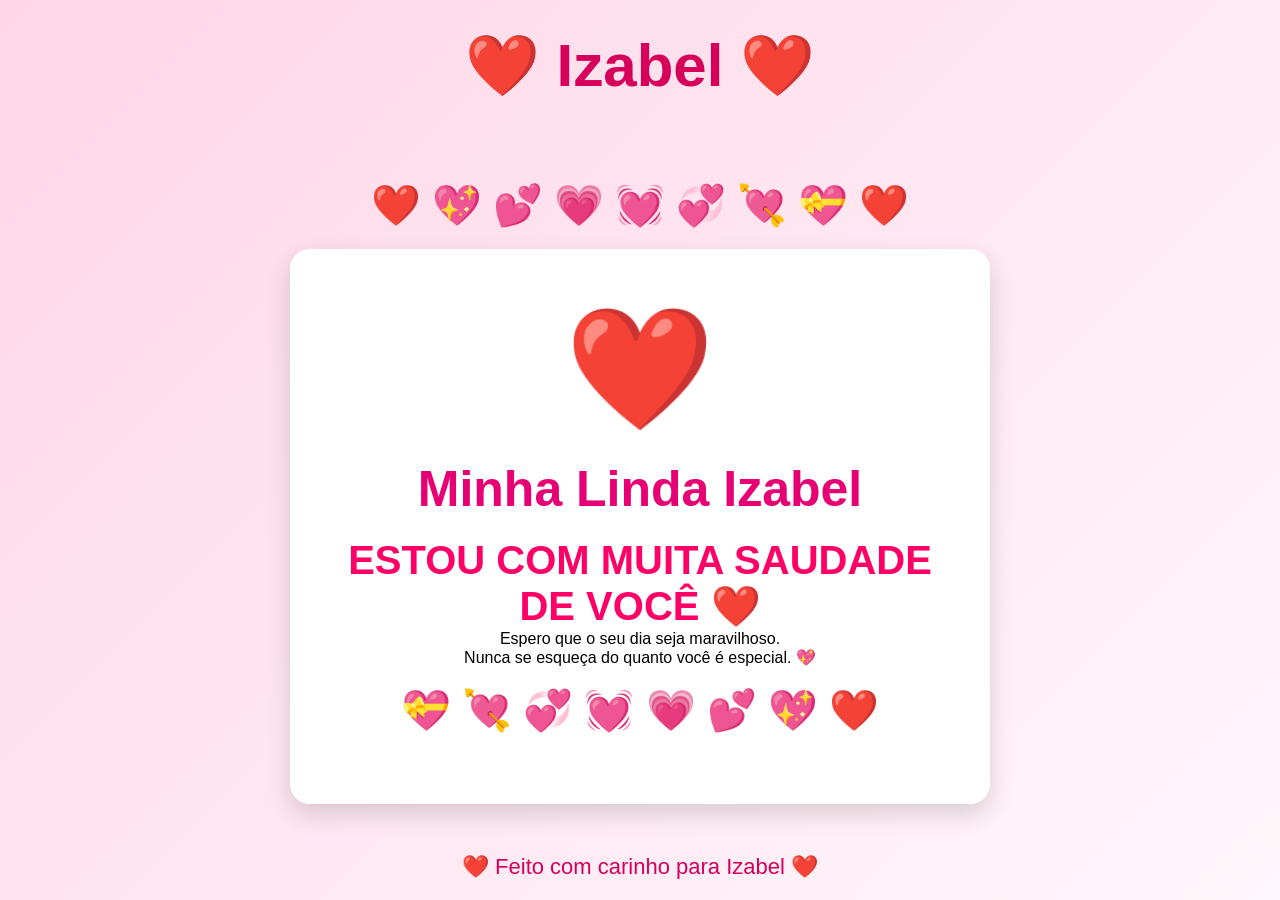
<file: index.html>
<!DOCTYPE html>
<html lang="pt-BR">

<head>
    <meta charset="UTF-8">
    <meta name="viewport" content="width=device-width, initial-scale=1.0">
    <title>Para Minha Linda ❤️</title>

  <style>

*{
    margin:0;
    padding:0;
    box-sizing:border-box;
    font-family:Arial, Helvetica, sans-serif;
}

body{
    background:linear-gradient(135deg,#ffd6e7,#fff7fb);
    min-height:100vh;
    display:flex;
    flex-direction:column;
}

header{
    text-align:center;
    padding:30px;
    color:#d6005a;
    font-size:30px;
}

main{
    flex:1;
    display:flex;
    justify-content:center;
    align-items:center;
    flex-direction:column;
}

.container{
    width:90%;
    max-width:700px;
    background:white;
    padding:50px;
    border-radius:20px;
    box-shadow:0 10px 25px rgba(0,0,0,.15);
    text-align:center;
}

h2{
    font-size:50px;
    color:#e60073;
    margin-top:20px;
}

.mensagem{
    font-size:40px;
    color:#ff0066;
    font-weight:bold;
    margin-top:20px;
}

.coracao{
    font-size:120px;
    animation:pulsar 1s infinite;
}

.coracoes{
    font-size:40px;
    margin:20px;
    animation:piscar 2s infinite;
}

footer{
    text-align:center;
    padding:20px;
    color:#d6005a;
    font-size:22px;
}

@keyframes pulsar{
    0%{transform:scale(1);}
    50%{transform:scale(1.2);}
    100%{transform:scale(1);}
}

@keyframes piscar{
    0%{opacity:1;}
    50%{opacity:.4;}
    100%{opacity:1;}
}

</style>
    
</head>

<body>

    <header>
        <h1>❤️ Izabel ❤️</h1>
    </header>

    <main>
        

        <div class="coracoes">
            ❤️ 💖 💕 💗 💓 💞 💘 💝 ❤️
        </div>

        <section class="container">

            <div class="coracao">
                ❤️
            </div>

            <h2>Minha Linda Izabel</h2>

            <p class="mensagem">
                ESTOU COM MUITA SAUDADE DE VOCÊ ❤️
            </p>

            <p class="texto">
                Espero que o seu dia seja maravilhoso.<br>
                Nunca se esqueça do quanto você é especial. 💖
            </p>

            <div class="coracoes">
                💝 💘 💞 💓 💗 💕 💖 ❤️
            </div>

        </section>

    </main>

    <footer>
        ❤️ Feito com carinho para Izabel ❤️
    </footer>

</body>

</html>
</file>
